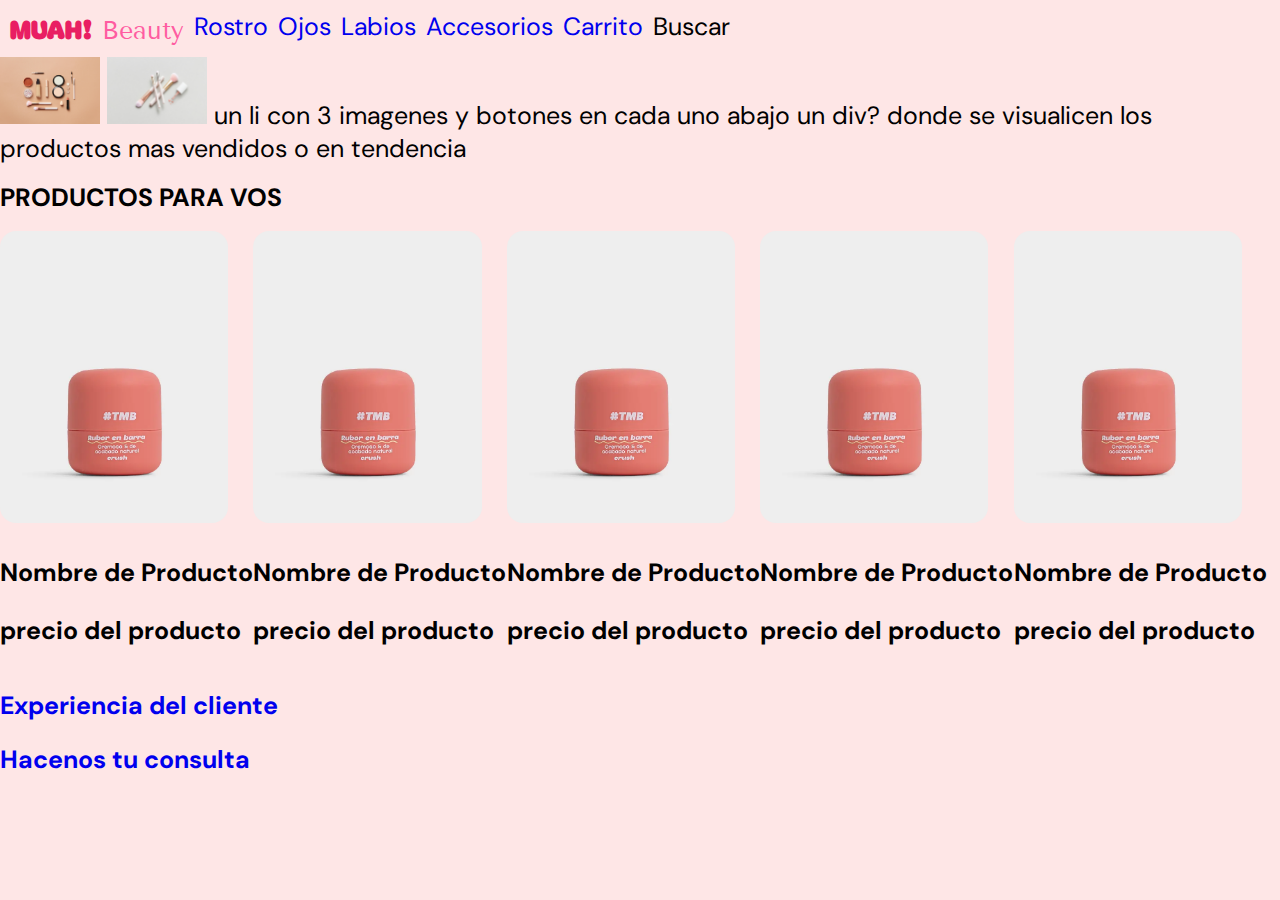
<file: Proyecto integrador/index.html>
<!DOCTYPE html>
<html lang="es">
<head>
    <meta charset="UTF-8">
    <meta name="viewport" content="width=device-width, initial-scale=1.0">
    <title>MUAH Beauty</title>
    <link rel="stylesheet" href="styles.css">
    <link rel="preconnect" href="https://fonts.googleapis.com">
    <link rel="preconnect" href="https://fonts.gstatic.com" crossorigin>
    <link href="https://fonts.googleapis.com/css2?family=Bagel+Fat+One&family=DM+Sans:ital,opsz,wght@0,9..40,100..1000;1,9..40,100..1000&family=Tenor+Sans&display=swap" rel="stylesheet">
    <link rel="icon" type="image/vnd.icon" href="images/M!.ico">
</head>
<body>
  <header>
    <nav>
        <ul>
          <li>
            <a href="index.html" class="nombre_marca">
              <strong>MUAH!</strong> Beauty
           </a>
          </li>
          <li>
            <a href="rostro.html">
              Rostro 
              </a>
          </li>
          <li>
            <a href="ojos.html">
              Ojos
            </a>
          </li>
          <li>
            <a href="labios.html">
              Labios
            </a>
          </li>
          <li>
            <a href="Accesorios.html">
              Accesorios
            </a>
          </li>
          <li>
            <a href="carrito.html"> <!--para mi aqui va a haber que dividirlos en 2 los que van a la derecha y los de la izq con un div o un aside maybe-->
              Carrito
              </a>
          </li>
          <li>
            Buscar
          </li>
        </ul>
    </nav>
  </header>  
  <main>
    <img src="images/landing_slider1.jpg" alt="imagen de makeup" width="100%">
    <img src="images/landing_slider2.jpg" alt="imagen de brochas de maquillaje" width="100%">
    un li con 3 imagenes y botones en cada uno
    abajo un div? donde se visualicen los productos mas vendidos o en tendencia
    
    <aside >
      <h1>PRODUCTOS PARA VOS</h1>
      <div class="seleccion_productos">
        <div>
          <img src="images/fotoproducto.webp" alt="">
          <h3>Nombre de Producto</h3>
          <h3>precio del producto</h3>
        </div>
        <div>
          <img src="images/fotoproducto.webp" alt="">
          <h3>Nombre de Producto</h3>
          <h3>precio del producto</h3>
        </div>
        <div>
          <img src="images/fotoproducto.webp" alt="">
          <h3>Nombre de Producto</h3>
          <h3>precio del producto</h3>
        </div>
        <div>
          <img src="images/fotoproducto.webp" alt="">
          <h3>Nombre de Producto</h3>
          <h3>precio del producto</h3>
        </div>
        <div>
          <img src="images/fotoproducto.webp" alt="">
          <h3>Nombre de Producto</h3>
          <h3>precio del producto</h3>
        </div>
      </div>
      <!-- slider (en mobile)que muestre de a 5  imagenes de los productos mas vendidos, donde se vea el nombre, precio y al hacer hoover se vea la segunda imagen-->
      
    </aside>
  
  </main>
  
  <footer>
    <aside>
      <a href="contacto.html">
        <h1>Experiencia del cliente</h1>
        <H2>Hacenos tu consulta</H2>
      </a>
    </aside>
  </footer>
</body>
</html>
</file>
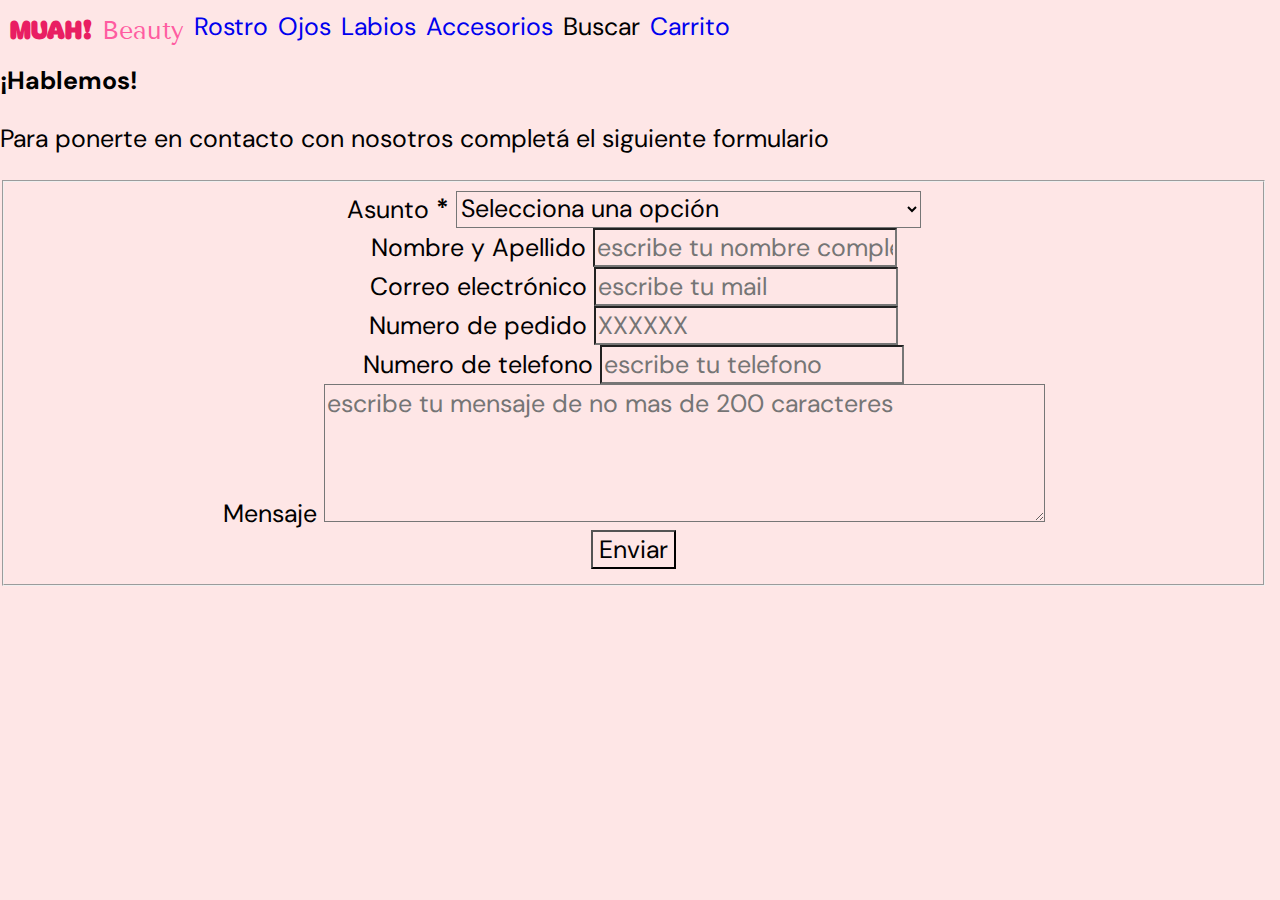
<file: contacto.html>
<!DOCTYPE html>
<html lang="en">
<head>
    <meta charset="UTF-8">
    <meta name="viewport" content="width=device-width, initial-scale=1.0">
    <title>Contáctanos</title>
    <link rel="stylesheet" href="styles.css">
    <link href="https://fonts.googleapis.com/css2?family=Bagel+Fat+One&family=DM+Sans:ital,opsz,wght@0,9..40,100..1000;1,9..40,100..1000&family=Tenor+Sans&display=swap" rel="stylesheet">
    <link rel="icon" type="image/vnd.icon" href="images/M!.ico">
</head>
<body>
    <header>
       <nav>
            <ul>
                <li>
                  <a href="index.html" class="nombre_marca">
                    <strong>MUAH!</strong> Beauty
                 </a>
                </li>
                <li>
                  <a href="rostro.html">
                    Rostro 
                    </a>
                </li>
                <li>
                  <a href="ojos.html">
                    Ojos
                  </a>
                </li>
                <li>
                  <a href="labios.html">
                    Labios
                  </a>
                </li>
                <li>
                  <a href="Accesorios.html">
                    Accesorios
                  </a>
                </li>
                <li>
                  Buscar
                </li>
                <li>
                  <a href="carrito.html"> <!--para mi aqui va a haber que dividirlos en 2 los que van a la derecha y los de la izq con un div o un aside maybe-->
                    Carrito
                    </a>
                </li>
                
              </ul>
        </nav>
    </header>  
    <main>
        <h1>
          ¡Hablemos!
        </h1>
        <p>Para ponerte en contacto con nosotros completá el siguiente formulario</p>
        <fieldset>
        <form action="https://formspree.io/f/xoveznee" method="post">
            <label> Asunto <strong>*</strong>
                <select name="Asunto" required>
                    <option disabled selected>Selecciona una opción</option>
                    <option value="Estado_pedido">Estado de mi pedido</option>
                    <option value="Cambio_compra">Quiero hacer un cambio en mi compra</option>
                    <option value="Devolucion">Quiero devolver mi compra</option>
                    <option value="Otros">Otros</option>
                </select>
            </label>
            <label> Nombre y Apellido
                <input type="text" name="nombre_completo" placeholder="escribe tu nombre completo" required>
            </label>
            <label> Correo electrónico
                <input type="email" name="Correo" placeholder="escribe tu mail" required>
            </label>
            <label>Numero de pedido
                <input type="text" name="nro_pedido" placeholder="XXXXXX" required>
            </label>
            <label> Numero de telefono
                <input type="tel" name="nro_tel" placeholder="escribe tu telefono" required>
            </label>
            <label>Mensaje
                <textarea rows="4" cols="50" maxlength="200" placeholder="escribe tu mensaje de no mas de 200 caracteres"></textarea>
            </label>
             <button>Enviar</button>
        </fieldset>
        
        </form>
    </main>
</body>
</html>
</file>
<file: Proyecto integrador/styles.css>
* {
    font-family: "DM Sans", sans-serif;
    font-style: normal;
    font-size: 25px;
    background-color: #FEE6E6;
}


body{
    margin: 0px;
    padding: 0px;
    width: 99dvw;
}

img{
    width: 100px;
    height: auto;
}
a {
    text-decoration: none;
}

/*Barra de navegacion*/
nav{
    background-color: #FEE6E6;
}

 .nombre_marca strong {
    font-family: "Bagel Fat One", system-ui;
    font-style: normal;
    color: #e91e63;
 }

 .nombre_marca{
    font-family: "Tenor Sans", sans-serif;
    font-style: normal;
    color: #ff5cA1;
 }

 ul{
    width: auto;
    list-style: none;
    display: flex;
    align-items: start ;
    gap: 10px;
    padding: 0px;
    margin: 10px
 }

 li{
    align-items: center ;
    width: auto;
 }
 /*Slider*/
/*.slider{
   aspect-ratio: 16:9;
   width: 99dvw;
   position: relative;
   display: flex;
   overflow: hidden;
   scroll-snap-type: x mandatory;
   scrollbar-width: none;
}

.slider img {
   width: 100%;
   left: 0;
   position: sticky;
   object-fit: cover;
   scroll-snap-align: center;
}

.slider::-webkit-scrollbar {
  display: none;            
}

.slider:hover {
  overflow-x: scroll;
}*/
.slider {
  aspect-ratio: 16/9;
  width: 99dvw;
  position: relative;
  display: flex;
  overflow: hidden;                  /* por defecto: sin scroll */
  scroll-snap-type: x mandatory;
}

.slider:hover {
  overflow-x: scroll;               /* scroll solo en hover */
}

.slider::-webkit-scrollbar {
  display: none;                    /* Chrome, Safari, Edge */
}

.slider img {
  flex-shrink: 0;
  width: 100dvw;
  height: 100%;
  object-fit: cover;
  scroll-snap-align: center;
}

 /*Grid Productos*/
 .titulo_seccion_productos{
   font-family: "bagel fat one", system-ui;
   font-style: normal;
   font-size: 50px;
   color: #ff5cA1;
   text-align: center;
 }

 .seleccion_productos{
    width: 99dvw;
    display: grid;
    grid-template-columns: 1fr 1fr 1fr 1fr 1fr;
 }

 .seleccion_productos img{
    border-radius: 16px;
    width: 90%;
    height: auto;
 } 
 
 /*Formulario*/

 form {
    display: flex;
    flex-direction: column;
    align-items: center;
 }
</file>
<file: styles.css>
* {
    font-family: "DM Sans", sans-serif;
    font-style: normal;
    font-size: 25px;
    background-color: #FEE6E6;
}


body{
    margin: 0px;
    padding: 0px;
    width: 99dvw;
}

img{
    width: 100px;
    height: auto;
}
a {
    text-decoration: none;
}

/*Barra de navegacion*/
nav{
    background-color: #FEE6E6;
}

 .nombre_marca strong {
    font-family: "Bagel Fat One", system-ui;
    font-style: normal;
    color: #e91e63;
 }

 .nombre_marca{
    font-family: "Tenor Sans", sans-serif;
    font-style: normal;
    color: #ff5cA1;
 }

 ul{
    width: auto;
    list-style: none;
    display: flex;
    align-items: start ;
    gap: 10px;
    padding: 0px;
    margin: 10px
 }

 li{
    align-items: center ;
    width: auto;
 }
 /*Slider*/
/*.slider{
   aspect-ratio: 16:9;
   width: 99dvw;
   position: relative;
   display: flex;
   overflow: hidden;
   scroll-snap-type: x mandatory;
   scrollbar-width: none;
}

.slider img {
   width: 100%;
   left: 0;
   position: sticky;
   object-fit: cover;
   scroll-snap-align: center;
}

.slider::-webkit-scrollbar {
  display: none;            
}

.slider:hover {
  overflow-x: scroll;
}*/
.slider {
  aspect-ratio: 16/9;
  width: 99dvw;
  position: relative;
  display: flex;
  overflow: hidden;                  /* por defecto: sin scroll */
  scroll-snap-type: x mandatory;
}

.slider:hover {
  overflow-x: scroll;               /* scroll solo en hover */
}

.slider::-webkit-scrollbar {
  display: none;                    /* Chrome, Safari, Edge */
}

.slider img {
  flex-shrink: 0;
  width: 100dvw;
  height: 100%;
  object-fit: cover;
  scroll-snap-align: center;
}

 /*Grid Productos*/
 .titulo_seccion_productos{
   font-family: "bagel fat one", system-ui;
   font-style: normal;
   font-size: 50px;
   color: #ff5cA1;
   text-align: center;
 }

 .seleccion_productos{
    width: 99dvw;
    display: grid;
    grid-template-columns: 1fr 1fr 1fr 1fr 1fr;
 }

 .seleccion_productos img{
    border-radius: 16px;
    width: 90%;
    height: auto;
 } 
 
 /*Formulario*/

 form {
    display: flex;
    flex-direction: column;
    align-items: center;
 }
</file>
